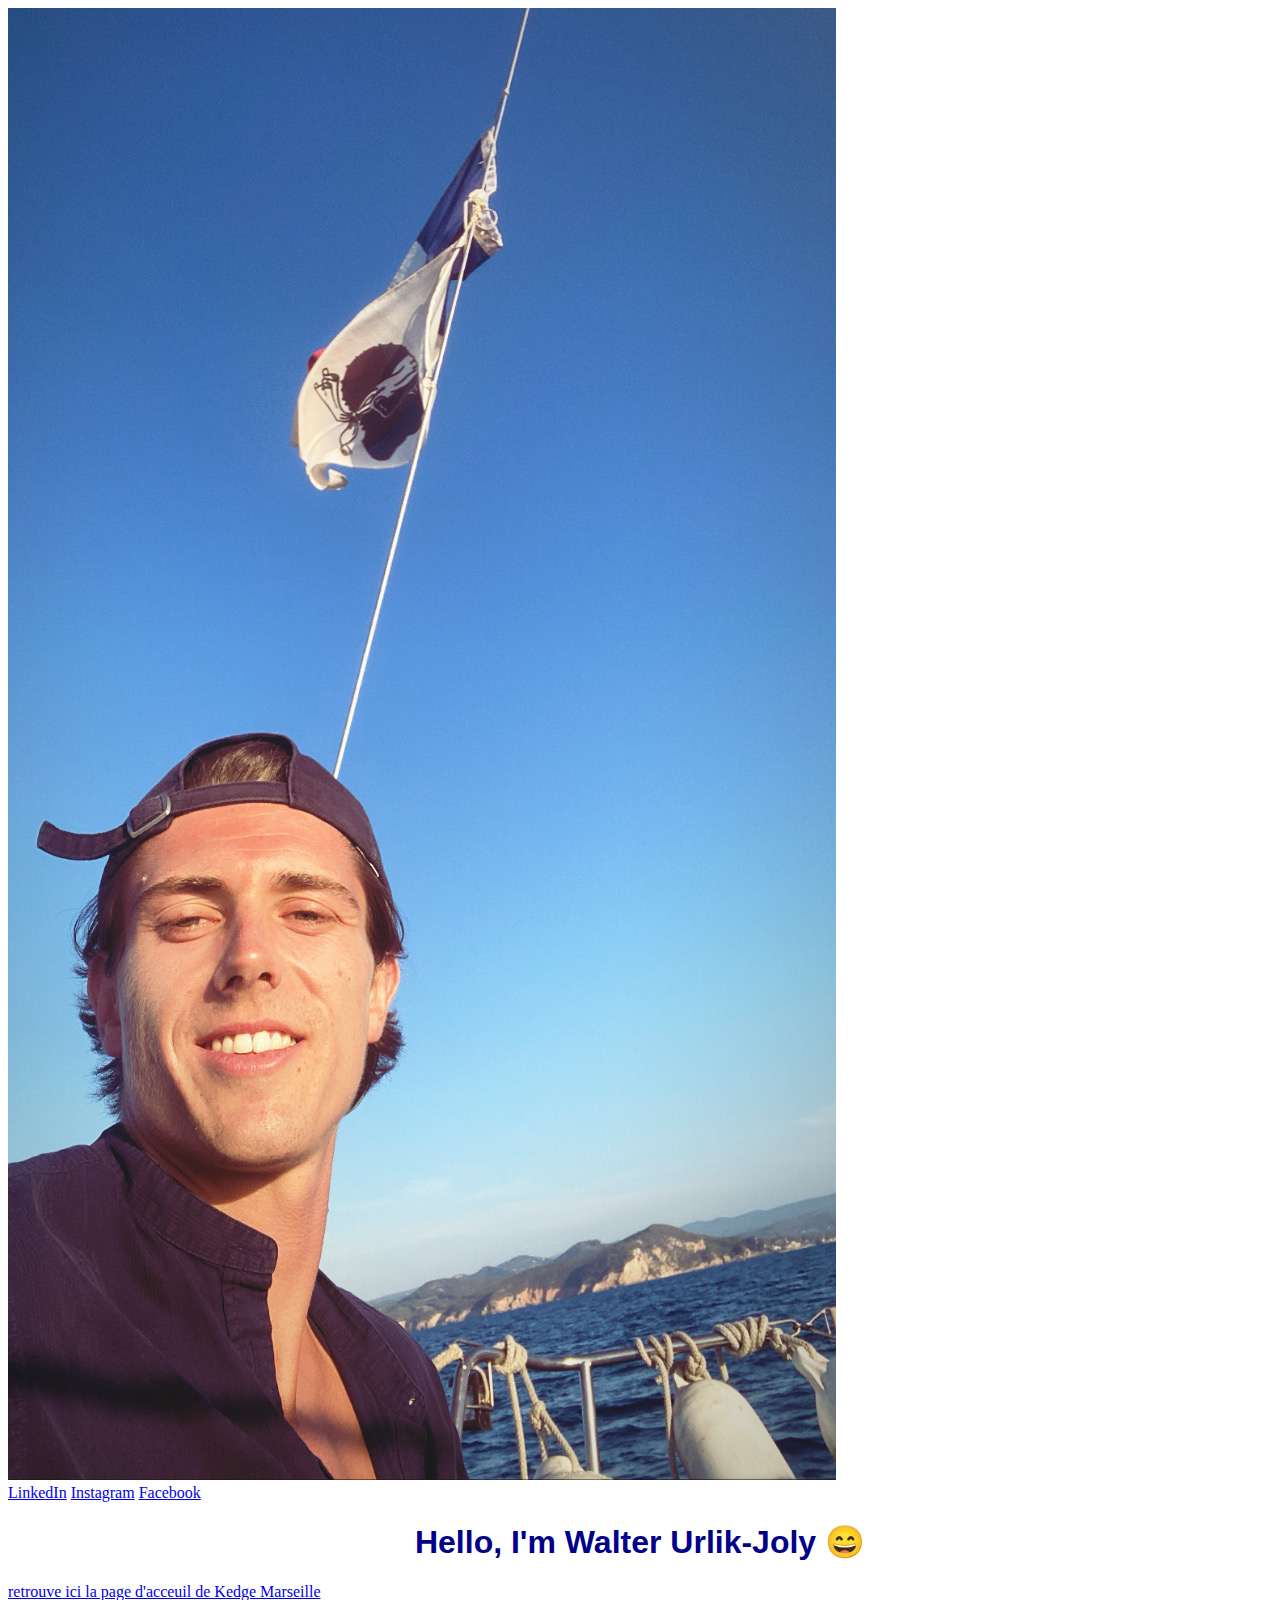
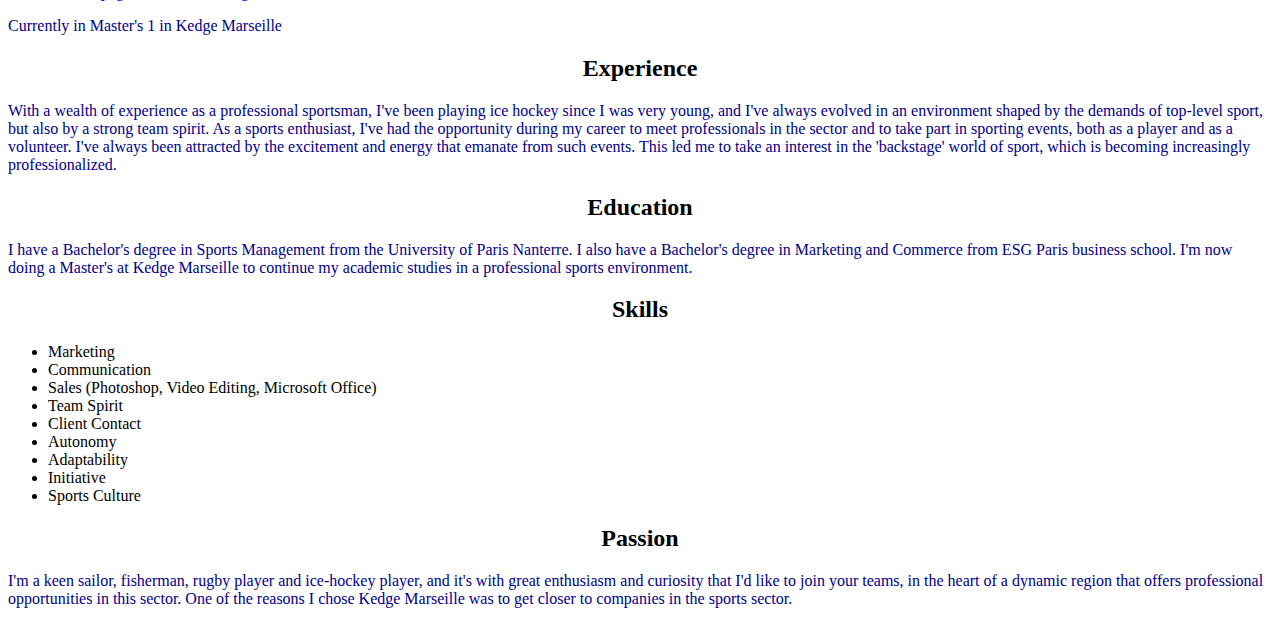
<file: index.html>
<!DOCTYPE html>

<html lang="en">

<head>

<meta charset="UTF-8">
<meta name="viewport" content="width=device-width, initial-scale=1.0">

<title>Walter Urlik-Joly's Profile</title>

<img src="walter_profile.JPG" alt="photo de profil"/>

        <link rel="stylesheet" href="style.css">


</head>

<body>

<!-- LinkedIn, Instagram, Facebook -->
<div>
    <a href="https://www.linkedin.com/in/walter-urlik-joly-109949183/">LinkedIn</a>
    <a href="https://www.instagram.com/accounts/login/">Instagram</a>
    <a href="https://www.facebook.com/login/">Facebook</a>
</div>

<!-- Introduction -->
<h1>Hello, I'm Walter Urlik-Joly 😄</h1>

<a href="https://kedge.edu/l-ecole/les-campus">retrouve ici la page d'acceuil de Kedge Marseille</a>

<!-- Currently in Master's 1 in Kedge Marseille -->
<p>Currently in Master's 1 in Kedge Marseille</p>

<!-- Experience -->
<h2>Experience</h2>
<p>With a wealth of experience as a professional sportsman, I've been playing ice hockey since I was very young, and I've always evolved in an environment shaped by the demands of top-level sport, but also by a strong team spirit. As a sports enthusiast, I've had the opportunity during my career to meet professionals in the sector and to take part in sporting events, both as a player and as a volunteer. I've always been attracted by the excitement and energy that emanate from such events. This led me to take an interest in the 'backstage' world of sport, which is becoming increasingly professionalized.</p>

<!-- Education -->
<h2>Education</h2>
<p>I have a Bachelor's degree in Sports Management from the University of Paris Nanterre. I also have a Bachelor's degree in Marketing and Commerce from ESG Paris business school. I'm now doing a Master's at Kedge Marseille to continue my academic studies in a professional sports environment.</p>

<!-- Skills -->
<h2>Skills</h2>
<ul>
    <li>Marketing</li>
    <li>Communication</li>
    <li>Sales (Photoshop, Video Editing, Microsoft Office)</li>
    <li>Team Spirit</li>
    <li>Client Contact</li>
    <li>Autonomy</li>
    <li>Adaptability</li>
    <li>Initiative</li>
    <li>Sports Culture</li>
</ul>

<!-- Passion -->
<h2>Passion</h2>
<p>I'm a keen sailor, fisherman, rugby player and ice-hockey player, and it's with great enthusiasm and curiosity that I'd like to join your teams, in the heart of a dynamic region that offers professional opportunities in this sector. One of the reasons I chose Kedge Marseille was to get closer to companies in the sports sector.</p>

</body>
</html>
</file>
<file: style.css>
/* style.css */

/* Titres h1 avec la police Roboto */
h1 {
    font-family: 'Roboto', sans-serif;
    text-align: center;
}

/* Titres h2 avec la police Lobster */
h2 {
    font-family: 'Lobster', cursive;
    text-align: center;
}


p,
h1{
	color: darkblue;
}
</file>
